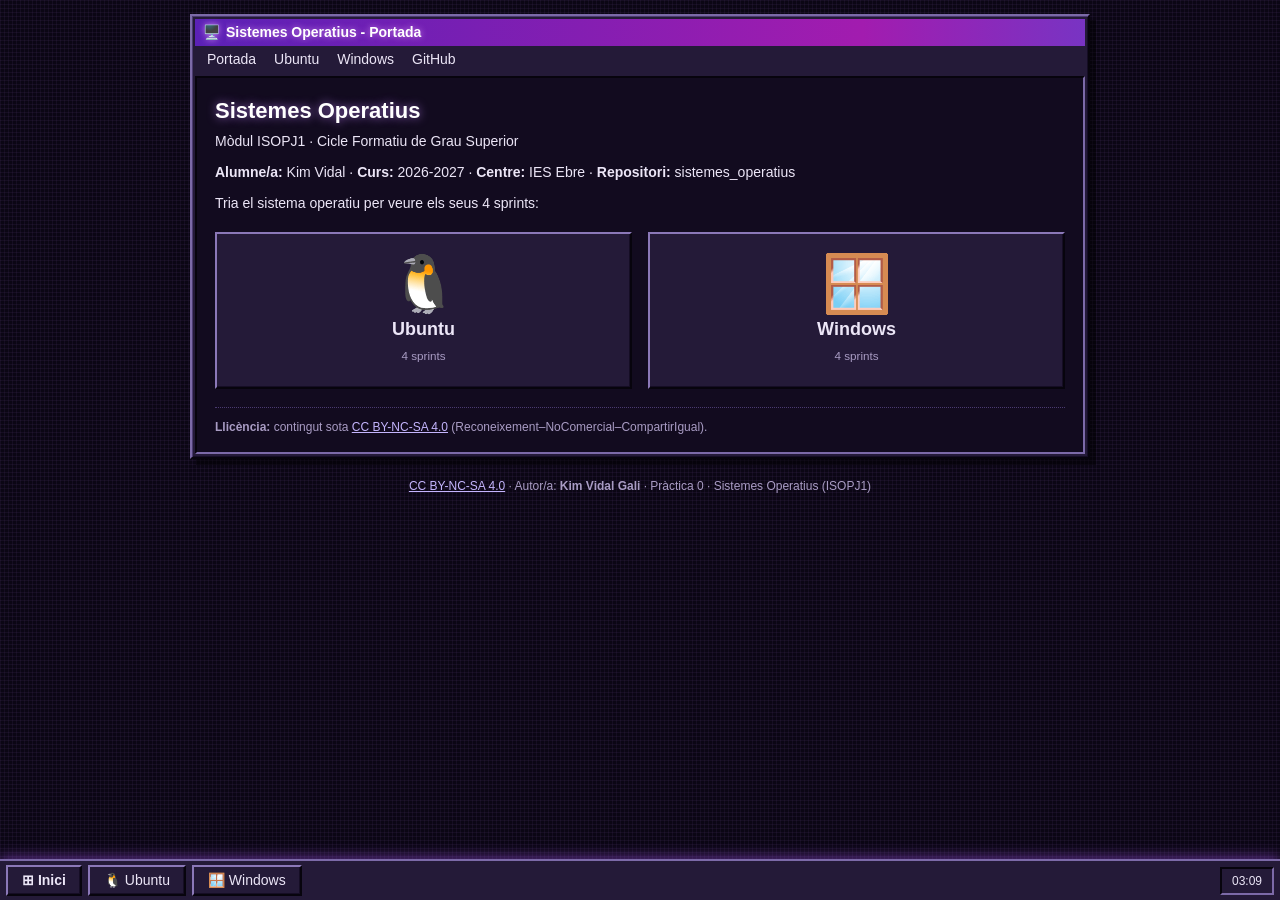
<file: index.html>
<!DOCTYPE html>
<html lang="ca"><head><meta charset="UTF-8"><meta name="viewport" content="width=device-width, initial-scale=1.0">
<title>Sistemes Operatius - Portada</title><link rel="stylesheet" href="css/retro.css"></head>
<body><div class="pantalla">
<section class="finestra"><div class="barra"><span class="icona">🖥️</span><span class="nom">Sistemes Operatius - Portada</span></div><div class="menu"><a href="index.html">Portada</a><a href="ubuntu/index.html">Ubuntu</a><a href="windows/index.html">Windows</a><a href="https://github.com/" target="_blank" rel="noopener">GitHub</a></div><div class="cos"><h1>Sistemes Operatius</h1><p>Mòdul ISOPJ1 · Cicle Formatiu de Grau Superior</p>
<p><strong>Alumne/a:</strong> Kim Vidal · <strong>Curs:</strong> 2026-2027 · <strong>Centre:</strong> IES Ebre · <strong>Repositori:</strong> sistemes_operatius</p>
<p>Tria el sistema operatiu per veure els seus 4 sprints:</p>
<nav class="tria"><a href="ubuntu/index.html"><span class="gegant">🐧</span><strong>Ubuntu</strong><small>4 sprints</small></a><a href="windows/index.html"><span class="gegant">🪟</span><strong>Windows</strong><small>4 sprints</small></a></nav>
<div class="llicencia"><strong>Llicència:</strong> contingut sota <a href="https://creativecommons.org/licenses/by-nc-sa/4.0/deed.ca" target="_blank" rel="license noopener">CC BY-NC-SA 4.0</a> (Reconeixement–NoComercial–CompartirIgual).</div></div></section>
<footer><a href="https://creativecommons.org/licenses/by-nc-sa/4.0/deed.ca" target="_blank" rel="license noopener">CC BY-NC-SA 4.0</a> · Autor/a: <strong>Kim Vidal Gali</strong> · Pràctica 0 · Sistemes Operatius (ISOPJ1)</footer>
</div>
<div class="tasques"><a class="boto inici" href="index.html">⊞ Inici</a><a class="boto" href="ubuntu/index.html">🐧 Ubuntu</a><a class="boto" href="windows/index.html">🪟 Windows</a><span class="rellotge" id="rellotge">00:00</span></div>
<script src="css/retro.js"></script></body></html>
</file>
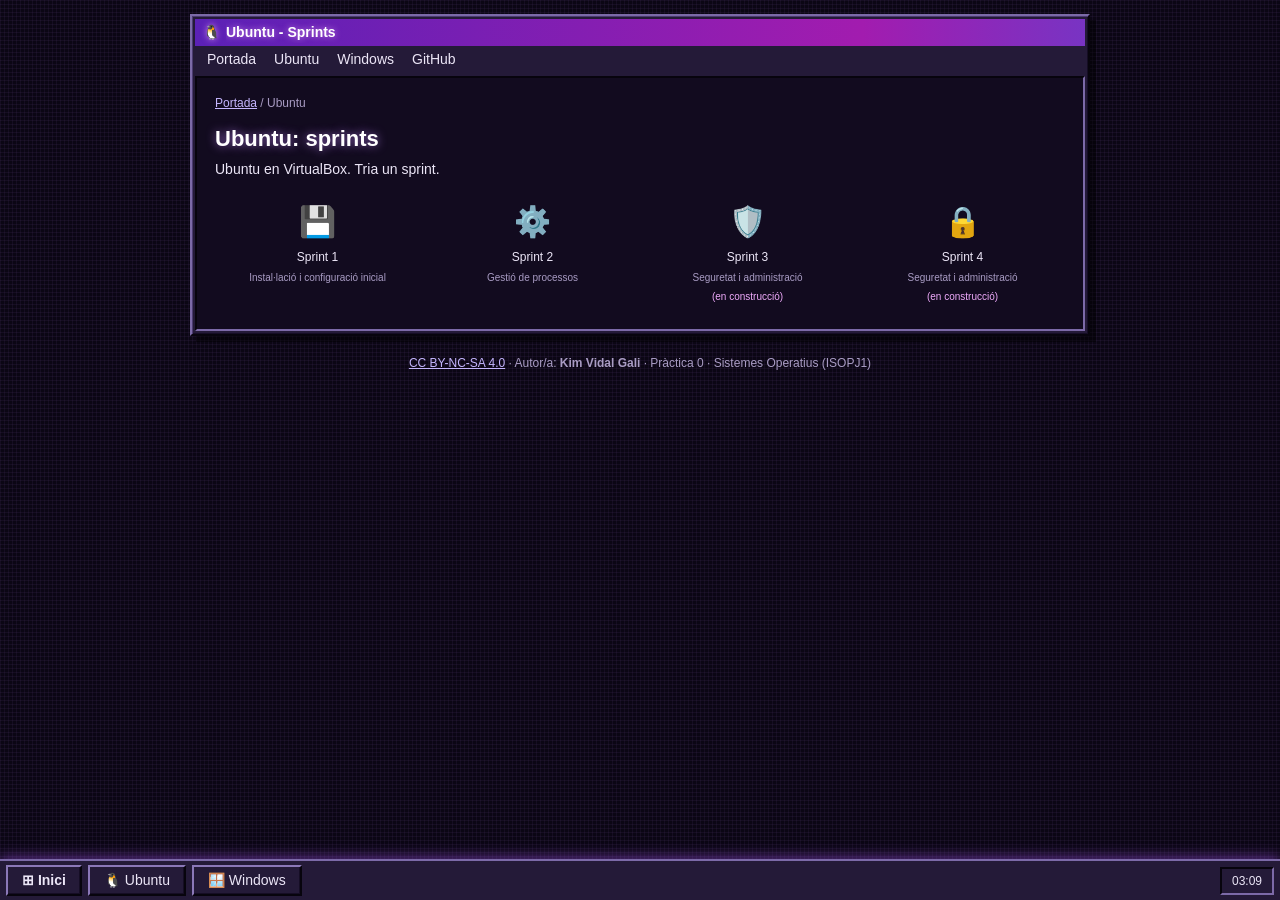
<file: ubuntu/index.html>
<!DOCTYPE html>
<html lang="ca"><head><meta charset="UTF-8"><meta name="viewport" content="width=device-width, initial-scale=1.0">
<title>Ubuntu - Sprints</title><link rel="stylesheet" href="../css/retro.css"></head>
<body><div class="pantalla">
<section class="finestra"><div class="barra"><span class="icona">🐧</span><span class="nom">Ubuntu - Sprints</span></div><div class="menu"><a href="../index.html">Portada</a><a href="../ubuntu/index.html">Ubuntu</a><a href="../windows/index.html">Windows</a><a href="https://github.com/" target="_blank" rel="noopener">GitHub</a></div><div class="cos"><p class="molla"><a href="../index.html">Portada</a> / Ubuntu</p><h1>Ubuntu: sprints</h1><p>Ubuntu en VirtualBox. Tria un sprint.</p><nav class="icones grans"><a href="sprint1/index.html"><span class="gran">💾</span>Sprint 1<small>Instal·lació i configuració inicial</small></a><a href="sprint2/index.html"><span class="gran">⚙️</span>Sprint 2<small>Gestió de processos</small></a><a href="sprint3/index.html"><span class="gran">🛡️</span>Sprint 3<small>Seguretat i administració</small><small class="prox">(en construcció)</small></a><a href="sprint4/index.html"><span class="gran">🔒</span>Sprint 4<small>Seguretat i administració</small><small class="prox">(en construcció)</small></a></nav></div></section>
<footer><a href="https://creativecommons.org/licenses/by-nc-sa/4.0/deed.ca" target="_blank" rel="license noopener">CC BY-NC-SA 4.0</a> · Autor/a: <strong>Kim Vidal Gali</strong> · Pràctica 0 · Sistemes Operatius (ISOPJ1)</footer>
</div>
<div class="tasques"><a class="boto inici" href="../index.html">⊞ Inici</a><a class="boto" href="../ubuntu/index.html">🐧 Ubuntu</a><a class="boto" href="../windows/index.html">🪟 Windows</a><span class="rellotge" id="rellotge">00:00</span></div>
<script src="../css/retro.js"></script></body></html>
</file>
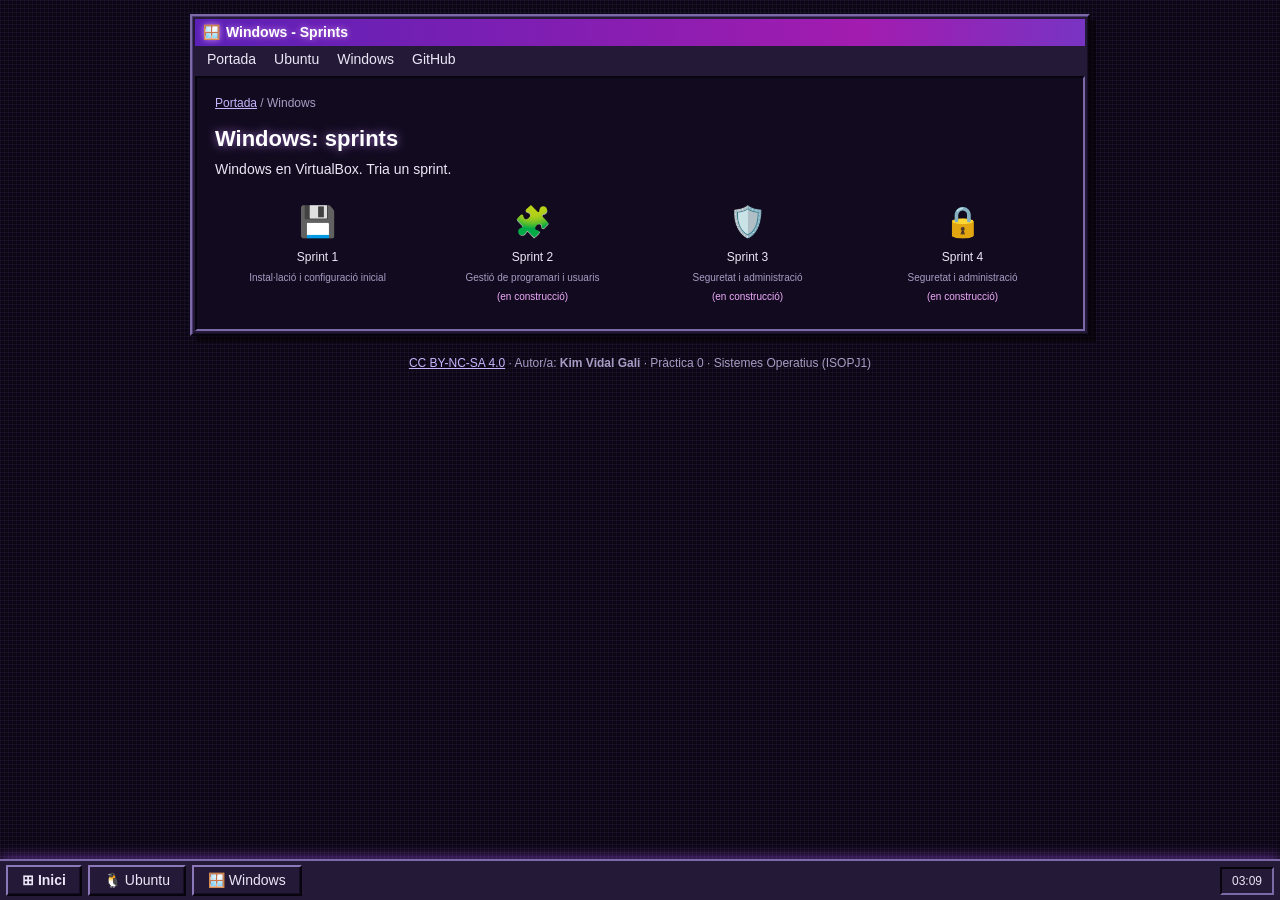
<file: windows/index.html>
<!DOCTYPE html>
<html lang="ca"><head><meta charset="UTF-8"><meta name="viewport" content="width=device-width, initial-scale=1.0">
<title>Windows - Sprints</title><link rel="stylesheet" href="../css/retro.css"></head>
<body><div class="pantalla">
<section class="finestra"><div class="barra"><span class="icona">🪟</span><span class="nom">Windows - Sprints</span></div><div class="menu"><a href="../index.html">Portada</a><a href="../ubuntu/index.html">Ubuntu</a><a href="../windows/index.html">Windows</a><a href="https://github.com/" target="_blank" rel="noopener">GitHub</a></div><div class="cos"><p class="molla"><a href="../index.html">Portada</a> / Windows</p><h1>Windows: sprints</h1><p>Windows en VirtualBox. Tria un sprint.</p><nav class="icones grans"><a href="sprint1/index.html"><span class="gran">💾</span>Sprint 1<small>Instal·lació i configuració inicial</small></a><a href="sprint2/index.html"><span class="gran">🧩</span>Sprint 2<small>Gestió de programari i usuaris</small><small class="prox">(en construcció)</small></a><a href="sprint3/index.html"><span class="gran">🛡️</span>Sprint 3<small>Seguretat i administració</small><small class="prox">(en construcció)</small></a><a href="sprint4/index.html"><span class="gran">🔒</span>Sprint 4<small>Seguretat i administració</small><small class="prox">(en construcció)</small></a></nav></div></section>
<footer><a href="https://creativecommons.org/licenses/by-nc-sa/4.0/deed.ca" target="_blank" rel="license noopener">CC BY-NC-SA 4.0</a> · Autor/a: <strong>Kim Vidal Gali</strong> · Pràctica 0 · Sistemes Operatius (ISOPJ1)</footer>
</div>
<div class="tasques"><a class="boto inici" href="../index.html">⊞ Inici</a><a class="boto" href="../ubuntu/index.html">🐧 Ubuntu</a><a class="boto" href="../windows/index.html">🪟 Windows</a><span class="rellotge" id="rellotge">00:00</span></div>
<script src="../css/retro.js"></script></body></html>
</file>
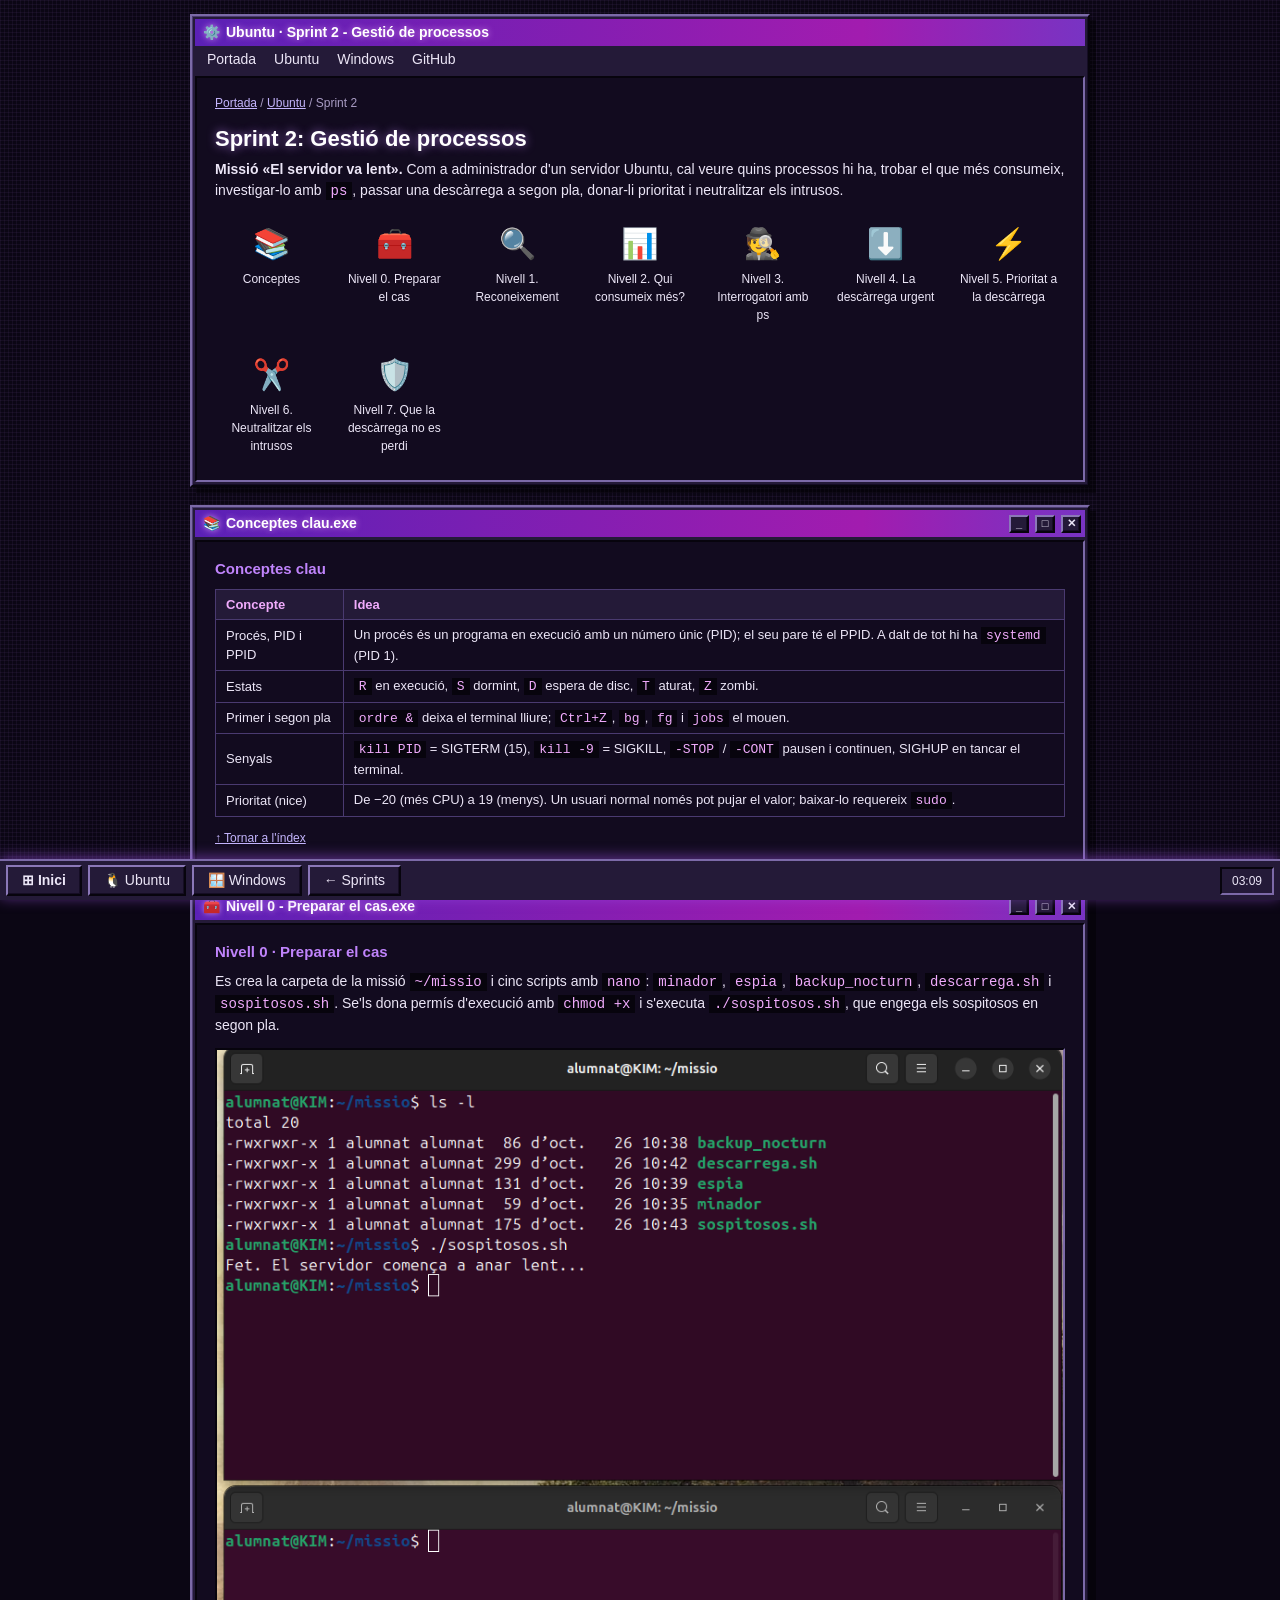
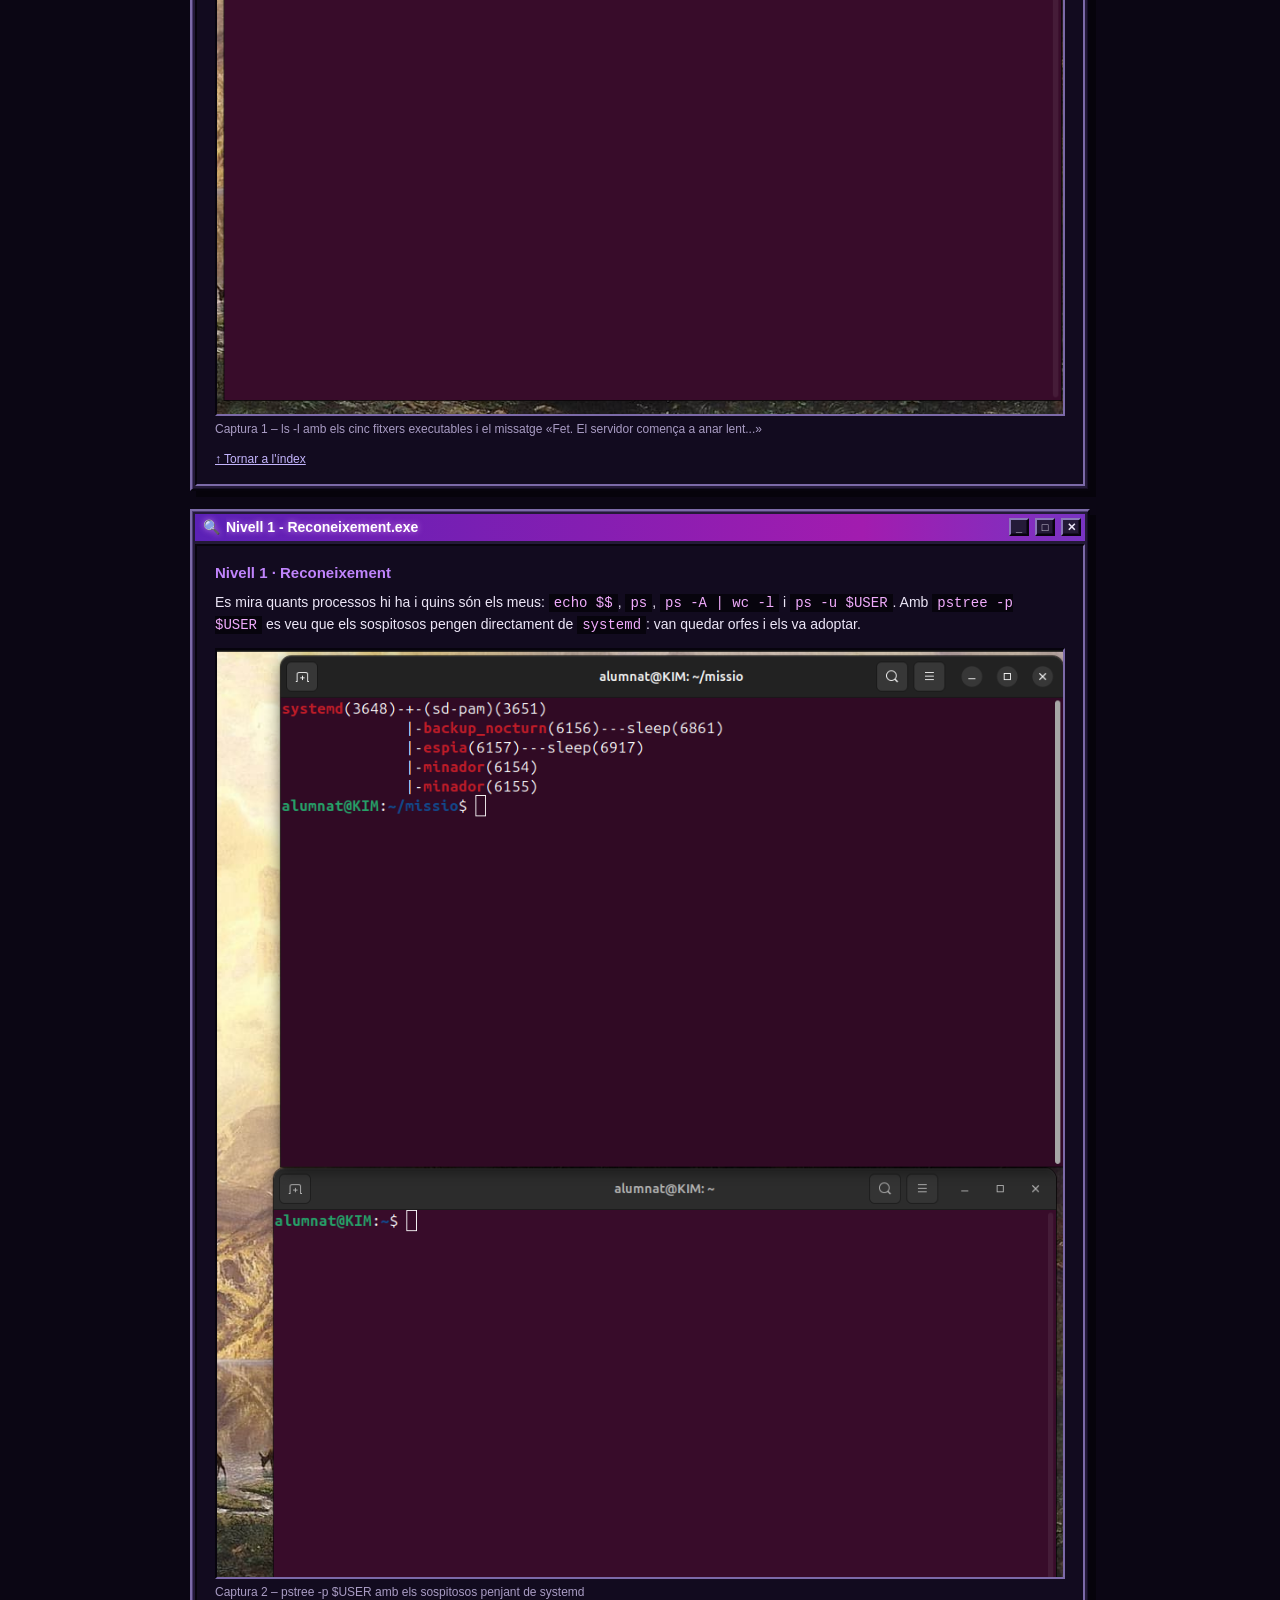
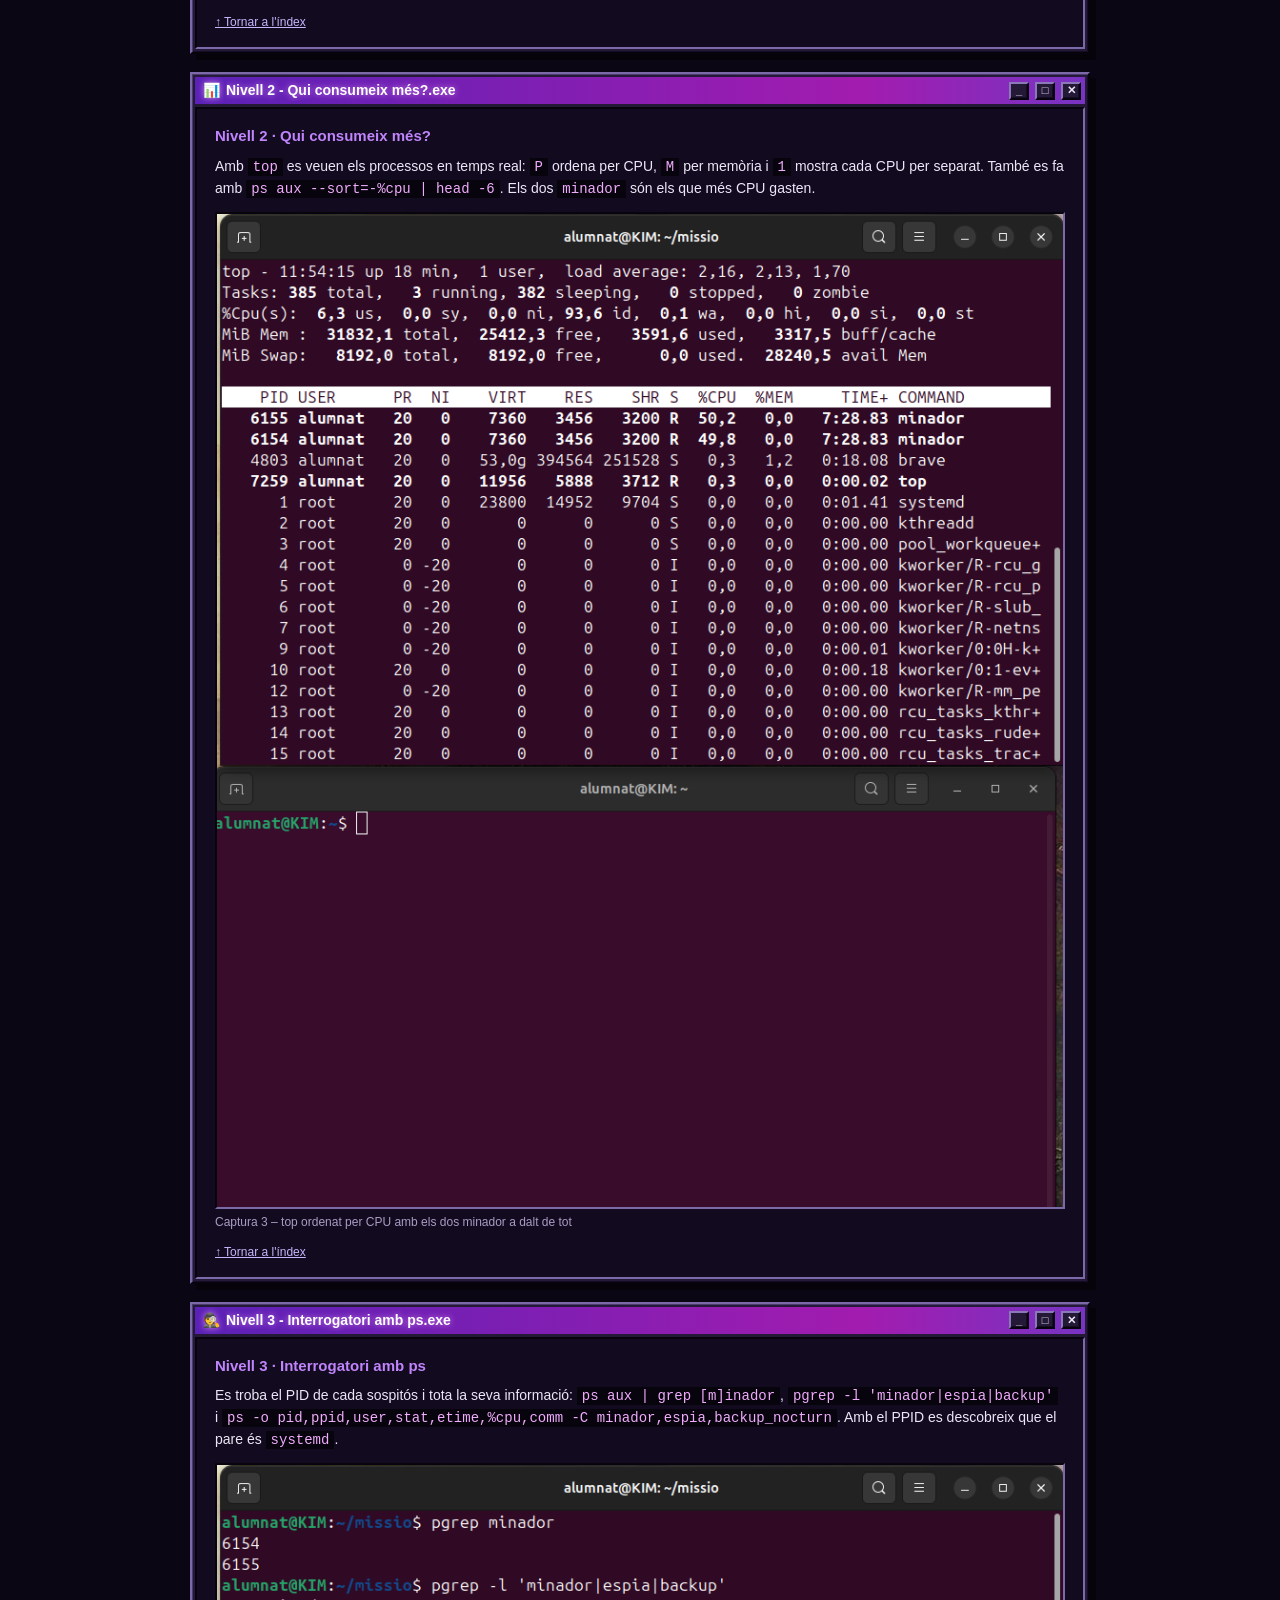
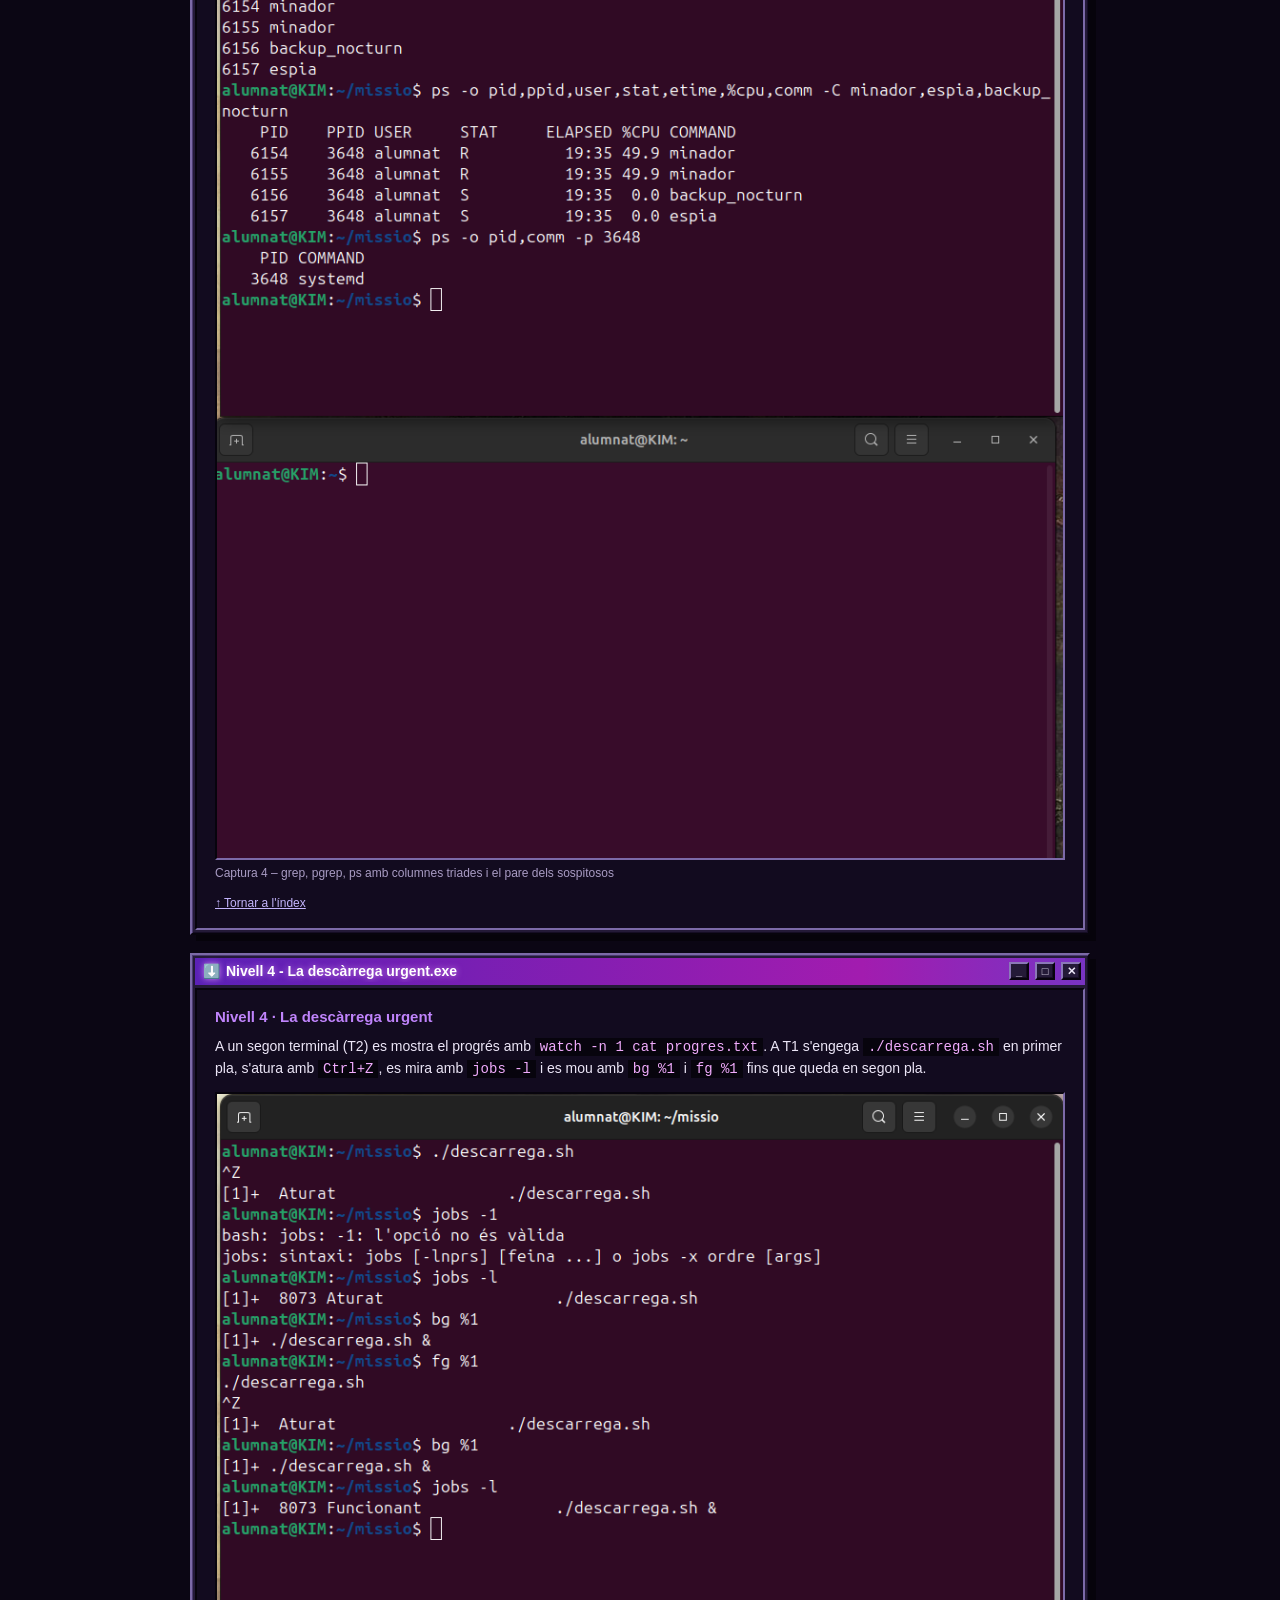
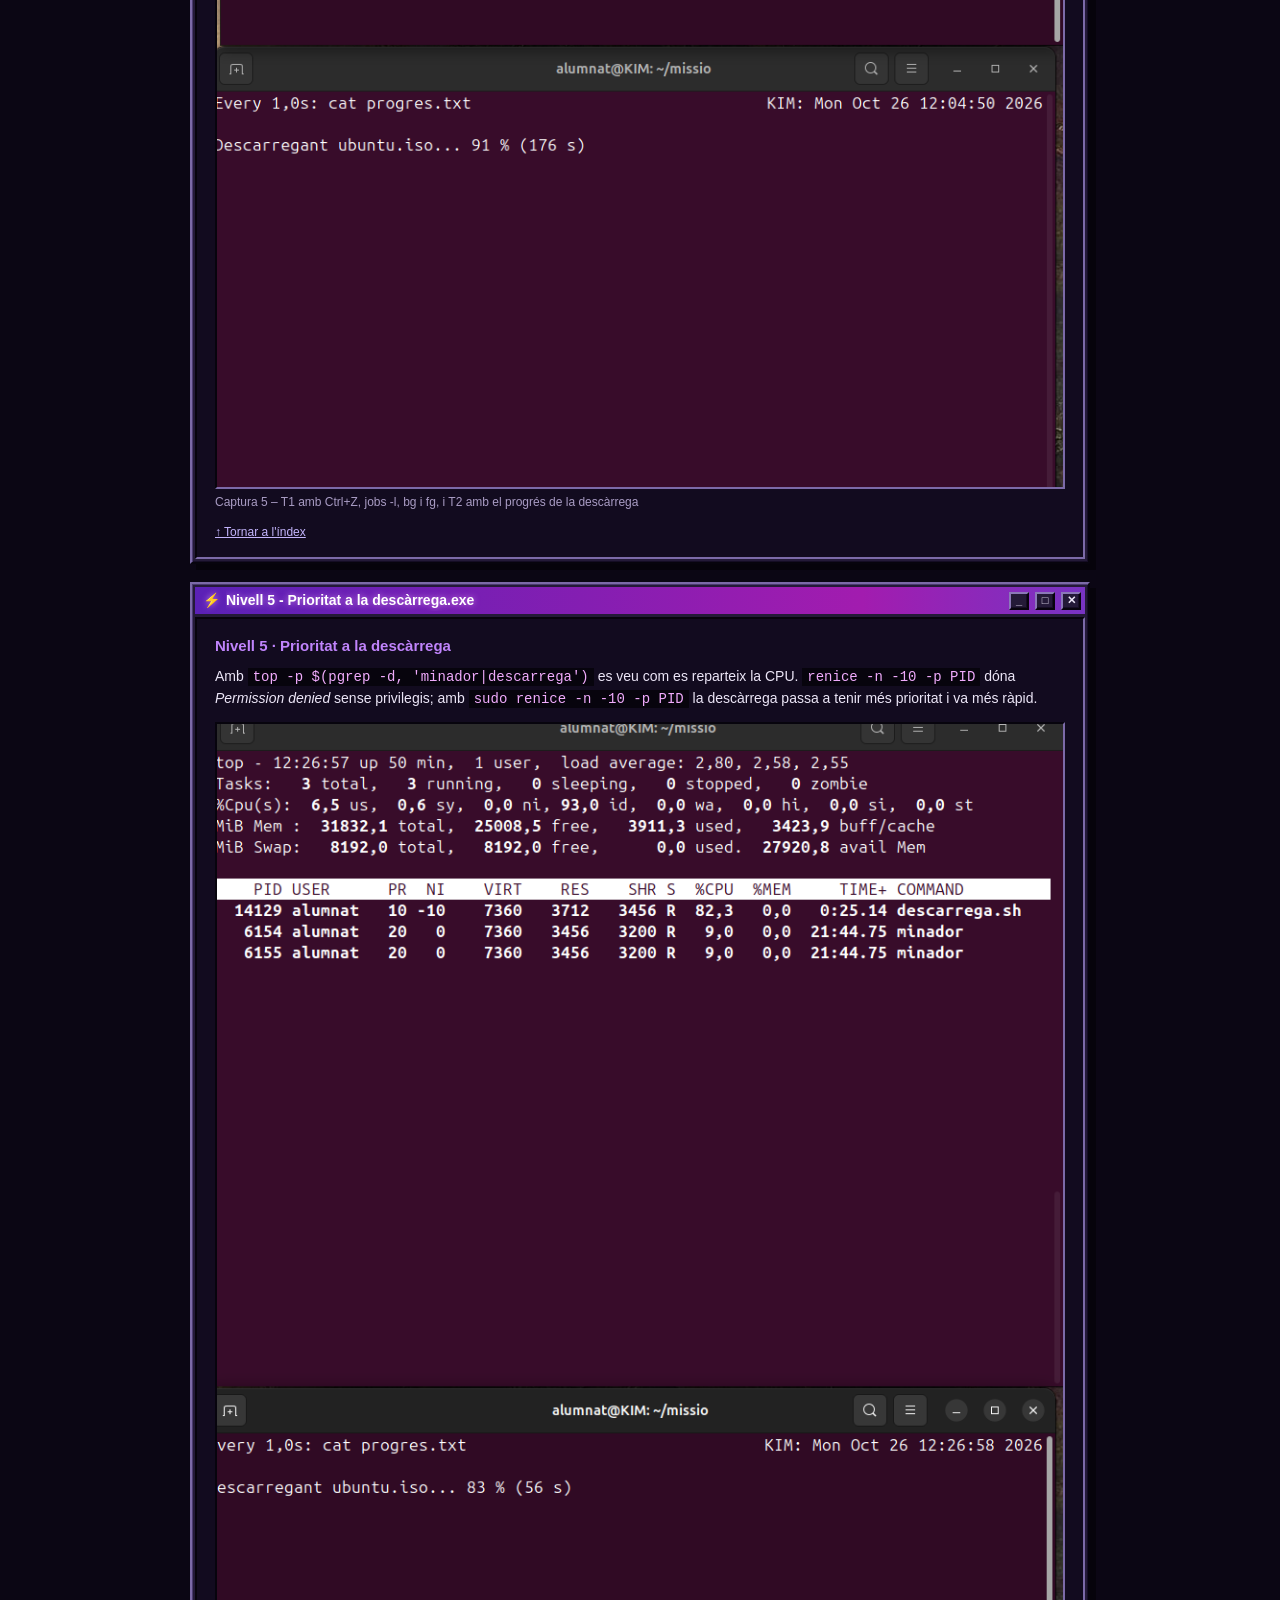
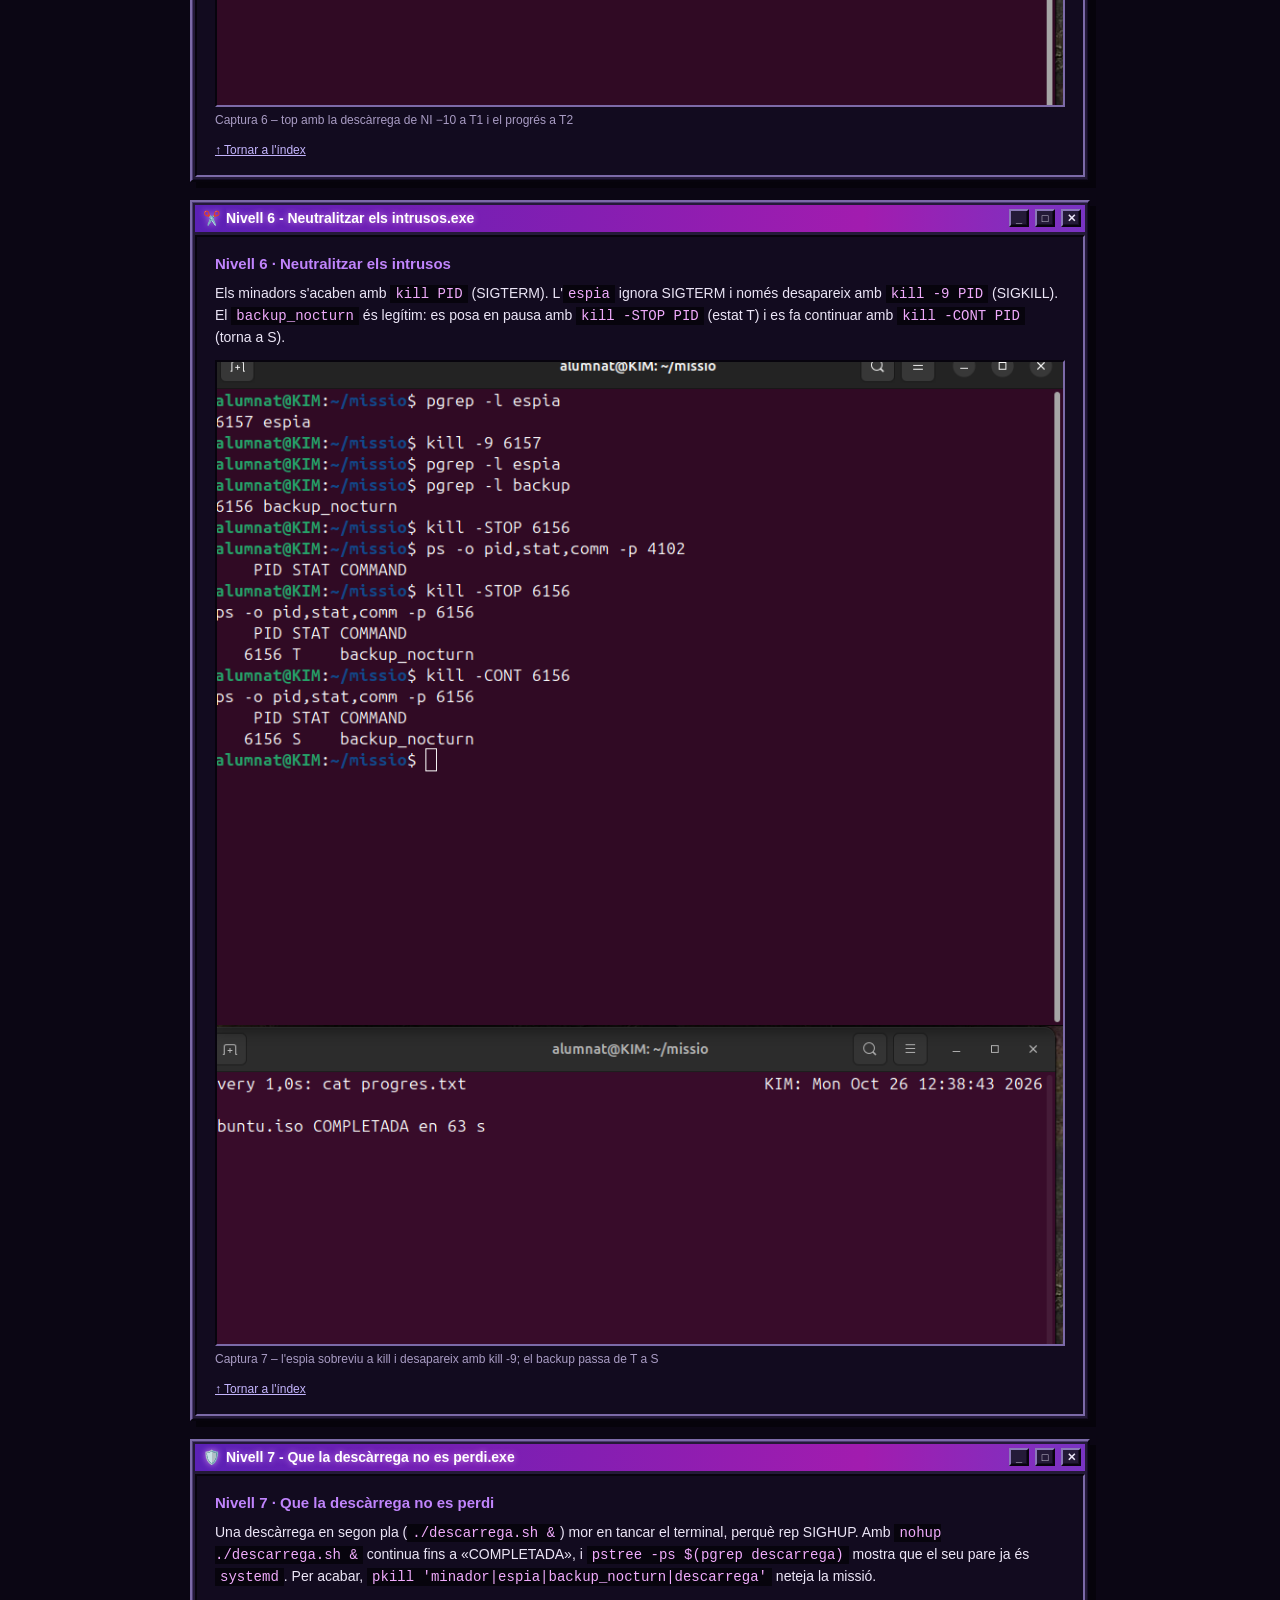
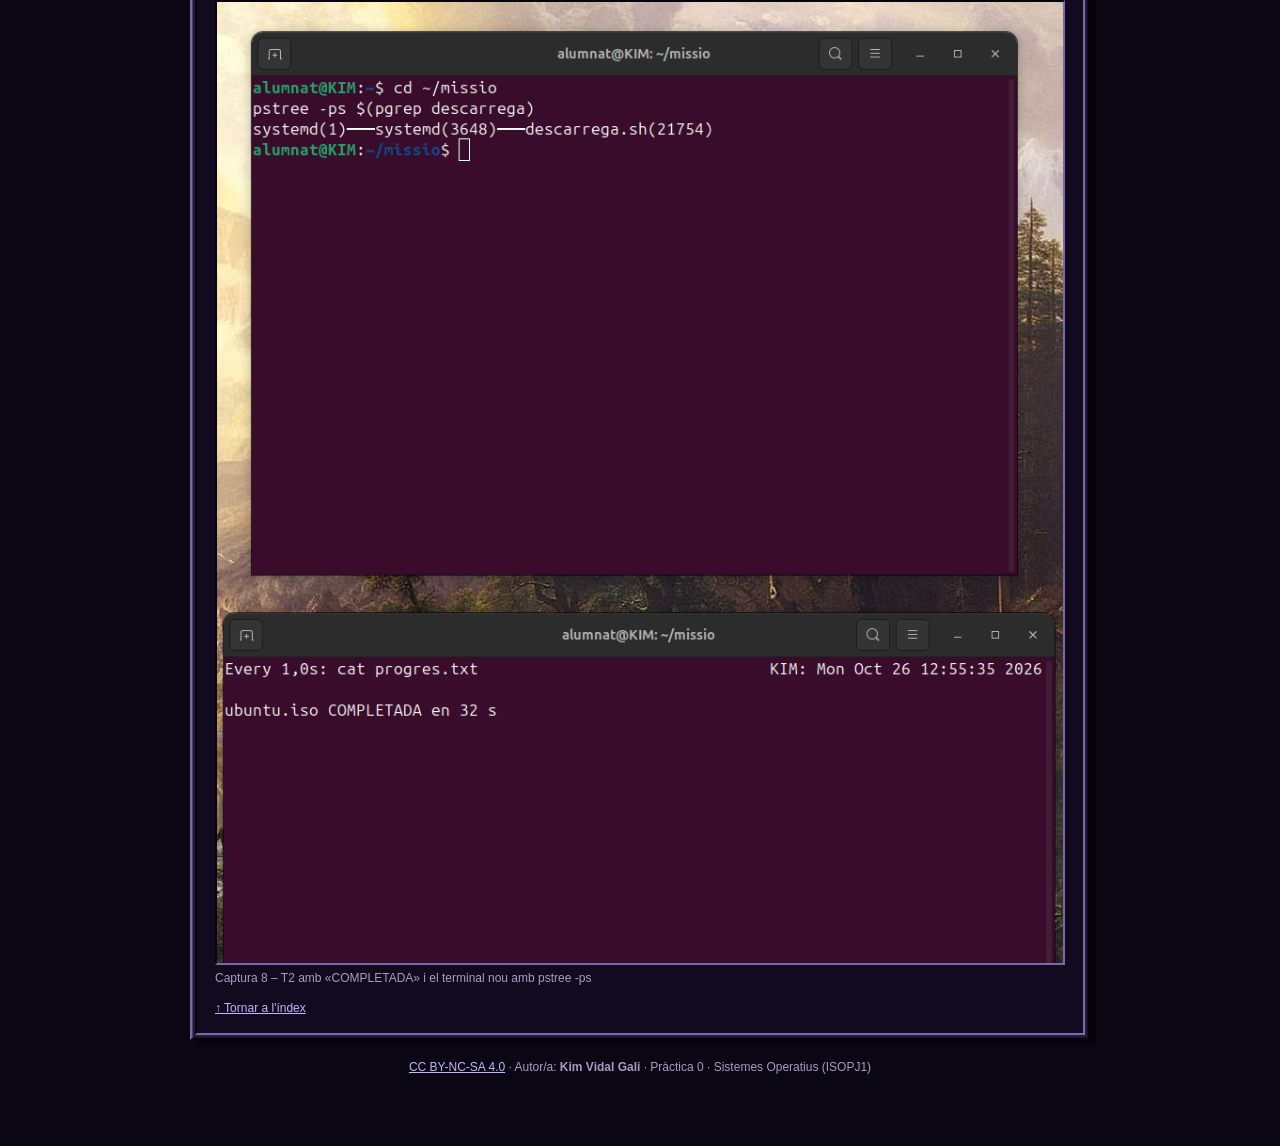
<file: ubuntu/sprint2/index.html>
<!DOCTYPE html>
<html lang="ca"><head><meta charset="UTF-8"><meta name="viewport" content="width=device-width, initial-scale=1.0">
<title>Ubuntu · Sprint 2</title><link rel="stylesheet" href="../../css/retro.css"></head>
<body><div class="pantalla">
<section class="finestra"><div class="barra"><span class="icona">⚙️</span><span class="nom">Ubuntu · Sprint 2 - Gestió de processos</span></div><div class="menu"><a href="../../index.html">Portada</a><a href="../../ubuntu/index.html">Ubuntu</a><a href="../../windows/index.html">Windows</a><a href="https://github.com/" target="_blank" rel="noopener">GitHub</a></div><div class="cos"><p class="molla"><a href="../../index.html">Portada</a> / <a href="../index.html">Ubuntu</a> / Sprint 2</p><h1>Sprint 2: Gestió de processos</h1><p><strong>Missió «El servidor va lent».</strong> Com a administrador d'un servidor Ubuntu, cal veure quins processos hi ha, trobar el que més consumeix, investigar-lo amb <code>ps</code>, passar una descàrrega a segon pla, donar-li prioritat i neutralitzar els intrusos.</p><nav class="icones" id="index-apartats"><a href="#concepte"><span class="gran">📚</span>Conceptes</a><a href="#nivell0"><span class="gran">🧰</span>Nivell 0. Preparar el cas</a><a href="#nivell1"><span class="gran">🔍</span>Nivell 1. Reconeixement</a><a href="#nivell2"><span class="gran">📊</span>Nivell 2. Qui consumeix més?</a><a href="#nivell3"><span class="gran">🕵️</span>Nivell 3. Interrogatori amb ps</a><a href="#nivell4"><span class="gran">⬇️</span>Nivell 4. La descàrrega urgent</a><a href="#nivell5"><span class="gran">⚡</span>Nivell 5. Prioritat a la descàrrega</a><a href="#nivell6"><span class="gran">✂️</span>Nivell 6. Neutralitzar els intrusos</a><a href="#nivell7"><span class="gran">🛡️</span>Nivell 7. Que la descàrrega no es perdi</a></nav></div></section><article class="finestra" id="concepte"><div class="barra"><span class="icona">📚</span><span class="nom">Conceptes clau.exe</span><button class="btn" onclick="alterna(this)" aria-label="Minimitzar">_</button><button class="btn" aria-label="Maximitzar">□</button><button class="btn" onclick="alterna(this)" aria-label="Tancar">✕</button></div><div class="cos"><h2>Conceptes clau</h2><table class="taula"><thead><tr><th>Concepte</th><th>Idea</th></tr></thead><tbody><tr><td>Procés, PID i PPID</td><td>Un procés és un programa en execució amb un número únic (PID); el seu pare té el PPID. A dalt de tot hi ha <code>systemd</code> (PID 1).</td></tr><tr><td>Estats</td><td><code>R</code> en execució, <code>S</code> dormint, <code>D</code> espera de disc, <code>T</code> aturat, <code>Z</code> zombi.</td></tr><tr><td>Primer i segon pla</td><td><code>ordre &amp;</code> deixa el terminal lliure; <code>Ctrl+Z</code>, <code>bg</code>, <code>fg</code> i <code>jobs</code> el mouen.</td></tr><tr><td>Senyals</td><td><code>kill PID</code> = SIGTERM (15), <code>kill -9</code> = SIGKILL, <code>-STOP</code> / <code>-CONT</code> pausen i continuen, SIGHUP en tancar el terminal.</td></tr><tr><td>Prioritat (nice)</td><td>De −20 (més CPU) a 19 (menys). Un usuari normal només pot pujar el valor; baixar-lo requereix <code>sudo</code>.</td></tr></tbody></table><p class="tornar"><a href="#index-apartats">↑ Tornar a l'índex</a></p></div></article><article class="finestra" id="nivell0"><div class="barra"><span class="icona">🧰</span><span class="nom">Nivell 0 - Preparar el cas.exe</span><button class="btn" onclick="alterna(this)" aria-label="Minimitzar">_</button><button class="btn" aria-label="Maximitzar">□</button><button class="btn" onclick="alterna(this)" aria-label="Tancar">✕</button></div><div class="cos"><h2>Nivell 0 · Preparar el cas</h2><p>Es crea la carpeta de la missió <code>~/missio</code> i cinc scripts amb <code>nano</code>: <code>minador</code>, <code>espia</code>, <code>backup_nocturn</code>, <code>descarrega.sh</code> i <code>sospitosos.sh</code>. Se'ls dona permís d'execució amb <code>chmod +x</code> i s'executa <code>./sospitosos.sh</code>, que engega els sospitosos en segon pla.</p><div class="captures galeria" data-base="captura1" data-unic data-fitxer="ubuntu/sprint2/captura1.png" data-peus="!Captura 1 – ls -l amb els cinc fitxers executables i el missatge «Fet. El servidor comença a anar lent...»"></div><p class="tornar"><a href="#index-apartats">↑ Tornar a l'índex</a></p></div></article><article class="finestra" id="nivell1"><div class="barra"><span class="icona">🔍</span><span class="nom">Nivell 1 - Reconeixement.exe</span><button class="btn" onclick="alterna(this)" aria-label="Minimitzar">_</button><button class="btn" aria-label="Maximitzar">□</button><button class="btn" onclick="alterna(this)" aria-label="Tancar">✕</button></div><div class="cos"><h2>Nivell 1 · Reconeixement</h2><p>Es mira quants processos hi ha i quins són els meus: <code>echo $$</code>, <code>ps</code>, <code>ps -A | wc -l</code> i <code>ps -u $USER</code>. Amb <code>pstree -p $USER</code> es veu que els sospitosos pengen directament de <code>systemd</code>: van quedar orfes i els va adoptar.</p><div class="captures galeria" data-base="captura2" data-unic data-fitxer="ubuntu/sprint2/captura2.png" data-peus="!Captura 2 – pstree -p $USER amb els sospitosos penjant de systemd"></div><p class="tornar"><a href="#index-apartats">↑ Tornar a l'índex</a></p></div></article><article class="finestra" id="nivell2"><div class="barra"><span class="icona">📊</span><span class="nom">Nivell 2 - Qui consumeix més?.exe</span><button class="btn" onclick="alterna(this)" aria-label="Minimitzar">_</button><button class="btn" aria-label="Maximitzar">□</button><button class="btn" onclick="alterna(this)" aria-label="Tancar">✕</button></div><div class="cos"><h2>Nivell 2 · Qui consumeix més?</h2><p>Amb <code>top</code> es veuen els processos en temps real: <code>P</code> ordena per CPU, <code>M</code> per memòria i <code>1</code> mostra cada CPU per separat. També es fa amb <code>ps aux --sort=-%cpu | head -6</code>. Els dos <code>minador</code> són els que més CPU gasten.</p><div class="captures galeria" data-base="captura3" data-unic data-fitxer="ubuntu/sprint2/captura3.png" data-peus="!Captura 3 – top ordenat per CPU amb els dos minador a dalt de tot"></div><p class="tornar"><a href="#index-apartats">↑ Tornar a l'índex</a></p></div></article><article class="finestra" id="nivell3"><div class="barra"><span class="icona">🕵️</span><span class="nom">Nivell 3 - Interrogatori amb ps.exe</span><button class="btn" onclick="alterna(this)" aria-label="Minimitzar">_</button><button class="btn" aria-label="Maximitzar">□</button><button class="btn" onclick="alterna(this)" aria-label="Tancar">✕</button></div><div class="cos"><h2>Nivell 3 · Interrogatori amb ps</h2><p>Es troba el PID de cada sospitós i tota la seva informació: <code>ps aux | grep [m]inador</code>, <code>pgrep -l 'minador|espia|backup'</code> i <code>ps -o pid,ppid,user,stat,etime,%cpu,comm -C minador,espia,backup_nocturn</code>. Amb el PPID es descobreix que el pare és <code>systemd</code>.</p><div class="captures galeria" data-base="captura4" data-unic data-fitxer="ubuntu/sprint2/captura4.png" data-peus="!Captura 4 – grep, pgrep, ps amb columnes triades i el pare dels sospitosos"></div><p class="tornar"><a href="#index-apartats">↑ Tornar a l'índex</a></p></div></article><article class="finestra" id="nivell4"><div class="barra"><span class="icona">⬇️</span><span class="nom">Nivell 4 - La descàrrega urgent.exe</span><button class="btn" onclick="alterna(this)" aria-label="Minimitzar">_</button><button class="btn" aria-label="Maximitzar">□</button><button class="btn" onclick="alterna(this)" aria-label="Tancar">✕</button></div><div class="cos"><h2>Nivell 4 · La descàrrega urgent</h2><p>A un segon terminal (T2) es mostra el progrés amb <code>watch -n 1 cat progres.txt</code>. A T1 s'engega <code>./descarrega.sh</code> en primer pla, s'atura amb <code>Ctrl+Z</code>, es mira amb <code>jobs -l</code> i es mou amb <code>bg %1</code> i <code>fg %1</code> fins que queda en segon pla.</p><div class="captures galeria" data-base="captura5" data-unic data-fitxer="ubuntu/sprint2/captura5.png" data-peus="!Captura 5 – T1 amb Ctrl+Z, jobs -l, bg i fg, i T2 amb el progrés de la descàrrega"></div><p class="tornar"><a href="#index-apartats">↑ Tornar a l'índex</a></p></div></article><article class="finestra" id="nivell5"><div class="barra"><span class="icona">⚡</span><span class="nom">Nivell 5 - Prioritat a la descàrrega.exe</span><button class="btn" onclick="alterna(this)" aria-label="Minimitzar">_</button><button class="btn" aria-label="Maximitzar">□</button><button class="btn" onclick="alterna(this)" aria-label="Tancar">✕</button></div><div class="cos"><h2>Nivell 5 · Prioritat a la descàrrega</h2><p>Amb <code>top -p $(pgrep -d, 'minador|descarrega')</code> es veu com es reparteix la CPU. <code>renice -n -10 -p PID</code> dóna <em>Permission denied</em> sense privilegis; amb <code>sudo renice -n -10 -p PID</code> la descàrrega passa a tenir més prioritat i va més ràpid.</p><div class="captures galeria" data-base="captura6" data-unic data-fitxer="ubuntu/sprint2/captura6.png" data-peus="!Captura 6 – top amb la descàrrega de NI −10 a T1 i el progrés a T2"></div><p class="tornar"><a href="#index-apartats">↑ Tornar a l'índex</a></p></div></article><article class="finestra" id="nivell6"><div class="barra"><span class="icona">✂️</span><span class="nom">Nivell 6 - Neutralitzar els intrusos.exe</span><button class="btn" onclick="alterna(this)" aria-label="Minimitzar">_</button><button class="btn" aria-label="Maximitzar">□</button><button class="btn" onclick="alterna(this)" aria-label="Tancar">✕</button></div><div class="cos"><h2>Nivell 6 · Neutralitzar els intrusos</h2><p>Els minadors s'acaben amb <code>kill PID</code> (SIGTERM). L'<code>espia</code> ignora SIGTERM i només desapareix amb <code>kill -9 PID</code> (SIGKILL). El <code>backup_nocturn</code> és legítim: es posa en pausa amb <code>kill -STOP PID</code> (estat T) i es fa continuar amb <code>kill -CONT PID</code> (torna a S).</p><div class="captures galeria" data-base="captura7" data-unic data-fitxer="ubuntu/sprint2/captura7.png" data-peus="!Captura 7 – l'espia sobreviu a kill i desapareix amb kill -9; el backup passa de T a S"></div><p class="tornar"><a href="#index-apartats">↑ Tornar a l'índex</a></p></div></article><article class="finestra" id="nivell7"><div class="barra"><span class="icona">🛡️</span><span class="nom">Nivell 7 - Que la descàrrega no es perdi.exe</span><button class="btn" onclick="alterna(this)" aria-label="Minimitzar">_</button><button class="btn" aria-label="Maximitzar">□</button><button class="btn" onclick="alterna(this)" aria-label="Tancar">✕</button></div><div class="cos"><h2>Nivell 7 · Que la descàrrega no es perdi</h2><p>Una descàrrega en segon pla (<code>./descarrega.sh &amp;</code>) mor en tancar el terminal, perquè rep SIGHUP. Amb <code>nohup ./descarrega.sh &amp;</code> continua fins a «COMPLETADA», i <code>pstree -ps $(pgrep descarrega)</code> mostra que el seu pare ja és <code>systemd</code>. Per acabar, <code>pkill 'minador|espia|backup_nocturn|descarrega'</code> neteja la missió.</p><div class="captures galeria" data-base="captura8" data-unic data-fitxer="ubuntu/sprint2/captura8.png" data-peus="!Captura 8 – T2 amb «COMPLETADA» i el terminal nou amb pstree -ps"></div><p class="tornar"><a href="#index-apartats">↑ Tornar a l'índex</a></p></div></article>
<footer><a href="https://creativecommons.org/licenses/by-nc-sa/4.0/deed.ca" target="_blank" rel="license noopener">CC BY-NC-SA 4.0</a> · Autor/a: <strong>Kim Vidal Gali</strong> · Pràctica 0 · Sistemes Operatius (ISOPJ1)</footer>
</div>
<div class="tasques"><a class="boto inici" href="../../index.html">⊞ Inici</a><a class="boto" href="../../ubuntu/index.html">🐧 Ubuntu</a><a class="boto" href="../../windows/index.html">🪟 Windows</a><a class="boto" href="../index.html">← Sprints</a><span class="rellotge" id="rellotge">00:00</span></div>
<script src="../../css/retro.js"></script></body></html>
</file>
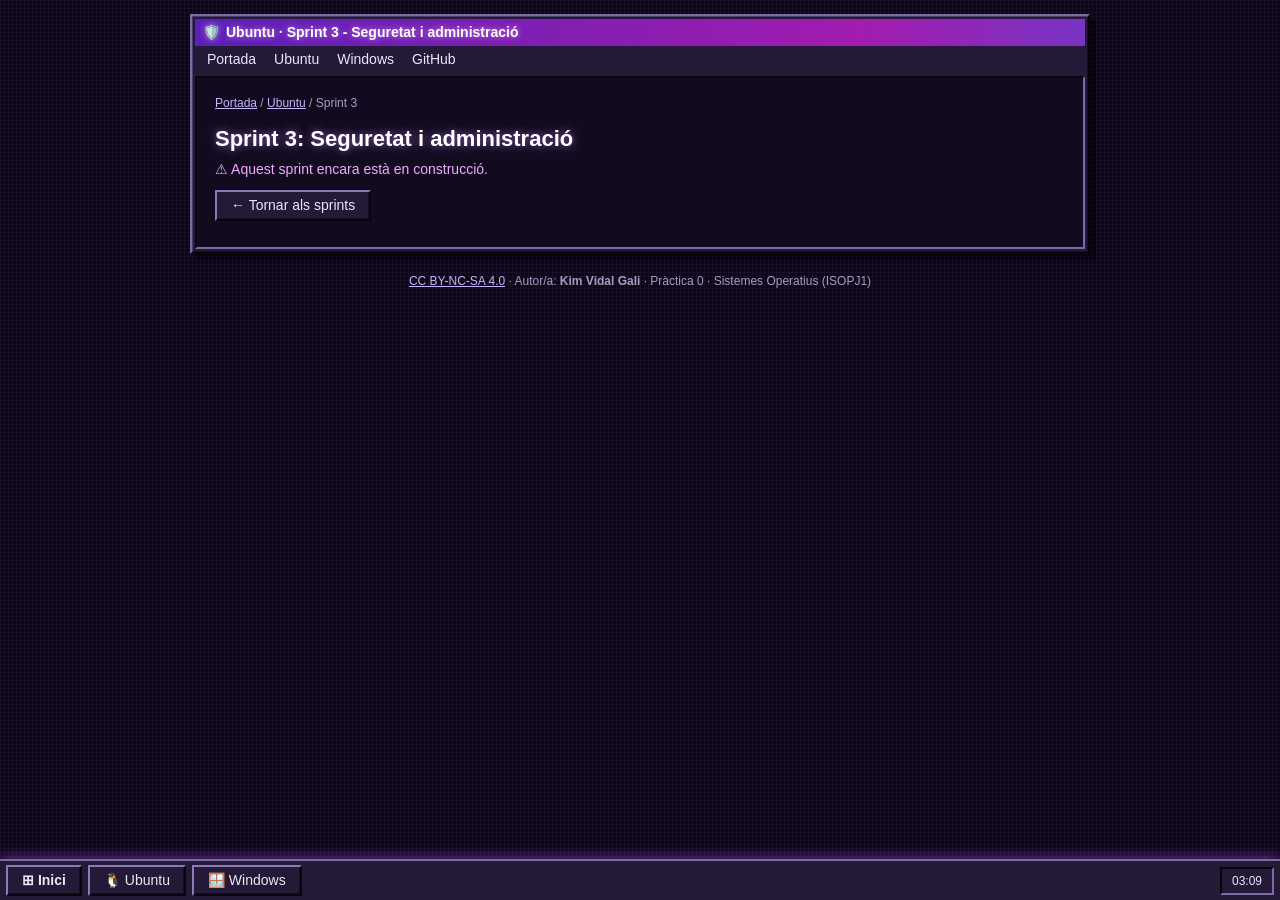
<file: ubuntu/sprint3/index.html>
<!DOCTYPE html>
<html lang="ca"><head><meta charset="UTF-8"><meta name="viewport" content="width=device-width, initial-scale=1.0">
<title>Ubuntu · Sprint 3</title><link rel="stylesheet" href="../../css/retro.css"></head>
<body><div class="pantalla">
<section class="finestra"><div class="barra"><span class="icona">🛡️</span><span class="nom">Ubuntu · Sprint 3 - Seguretat i administració</span></div><div class="menu"><a href="../../index.html">Portada</a><a href="../../ubuntu/index.html">Ubuntu</a><a href="../../windows/index.html">Windows</a><a href="https://github.com/" target="_blank" rel="noopener">GitHub</a></div><div class="cos"><p class="molla"><a href="../../index.html">Portada</a> / <a href="../index.html">Ubuntu</a> / Sprint 3</p><h1>Sprint 3: Seguretat i administració</h1><p class="aviso">⚠ Aquest sprint encara està en construcció.</p><p><a class="boto" href="../index.html">← Tornar als sprints</a></p></div></section>
<footer><a href="https://creativecommons.org/licenses/by-nc-sa/4.0/deed.ca" target="_blank" rel="license noopener">CC BY-NC-SA 4.0</a> · Autor/a: <strong>Kim Vidal Gali</strong> · Pràctica 0 · Sistemes Operatius (ISOPJ1)</footer>
</div>
<div class="tasques"><a class="boto inici" href="../../index.html">⊞ Inici</a><a class="boto" href="../../ubuntu/index.html">🐧 Ubuntu</a><a class="boto" href="../../windows/index.html">🪟 Windows</a><span class="rellotge" id="rellotge">00:00</span></div>
<script src="../../css/retro.js"></script></body></html>
</file>
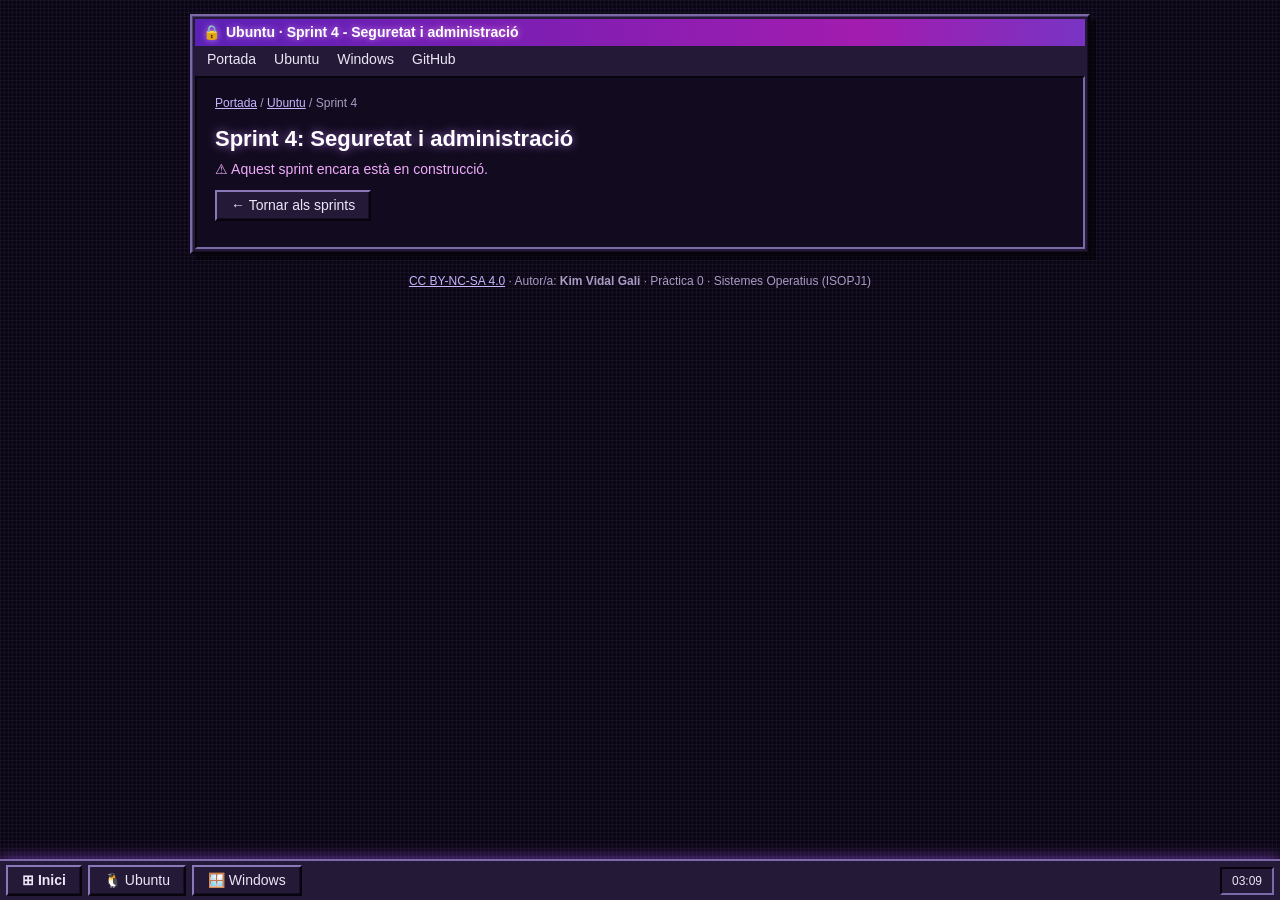
<file: ubuntu/sprint4/index.html>
<!DOCTYPE html>
<html lang="ca"><head><meta charset="UTF-8"><meta name="viewport" content="width=device-width, initial-scale=1.0">
<title>Ubuntu · Sprint 4</title><link rel="stylesheet" href="../../css/retro.css"></head>
<body><div class="pantalla">
<section class="finestra"><div class="barra"><span class="icona">🔒</span><span class="nom">Ubuntu · Sprint 4 - Seguretat i administració</span></div><div class="menu"><a href="../../index.html">Portada</a><a href="../../ubuntu/index.html">Ubuntu</a><a href="../../windows/index.html">Windows</a><a href="https://github.com/" target="_blank" rel="noopener">GitHub</a></div><div class="cos"><p class="molla"><a href="../../index.html">Portada</a> / <a href="../index.html">Ubuntu</a> / Sprint 4</p><h1>Sprint 4: Seguretat i administració</h1><p class="aviso">⚠ Aquest sprint encara està en construcció.</p><p><a class="boto" href="../index.html">← Tornar als sprints</a></p></div></section>
<footer><a href="https://creativecommons.org/licenses/by-nc-sa/4.0/deed.ca" target="_blank" rel="license noopener">CC BY-NC-SA 4.0</a> · Autor/a: <strong>Kim Vidal Gali</strong> · Pràctica 0 · Sistemes Operatius (ISOPJ1)</footer>
</div>
<div class="tasques"><a class="boto inici" href="../../index.html">⊞ Inici</a><a class="boto" href="../../ubuntu/index.html">🐧 Ubuntu</a><a class="boto" href="../../windows/index.html">🪟 Windows</a><span class="rellotge" id="rellotge">00:00</span></div>
<script src="../../css/retro.js"></script></body></html>
</file>
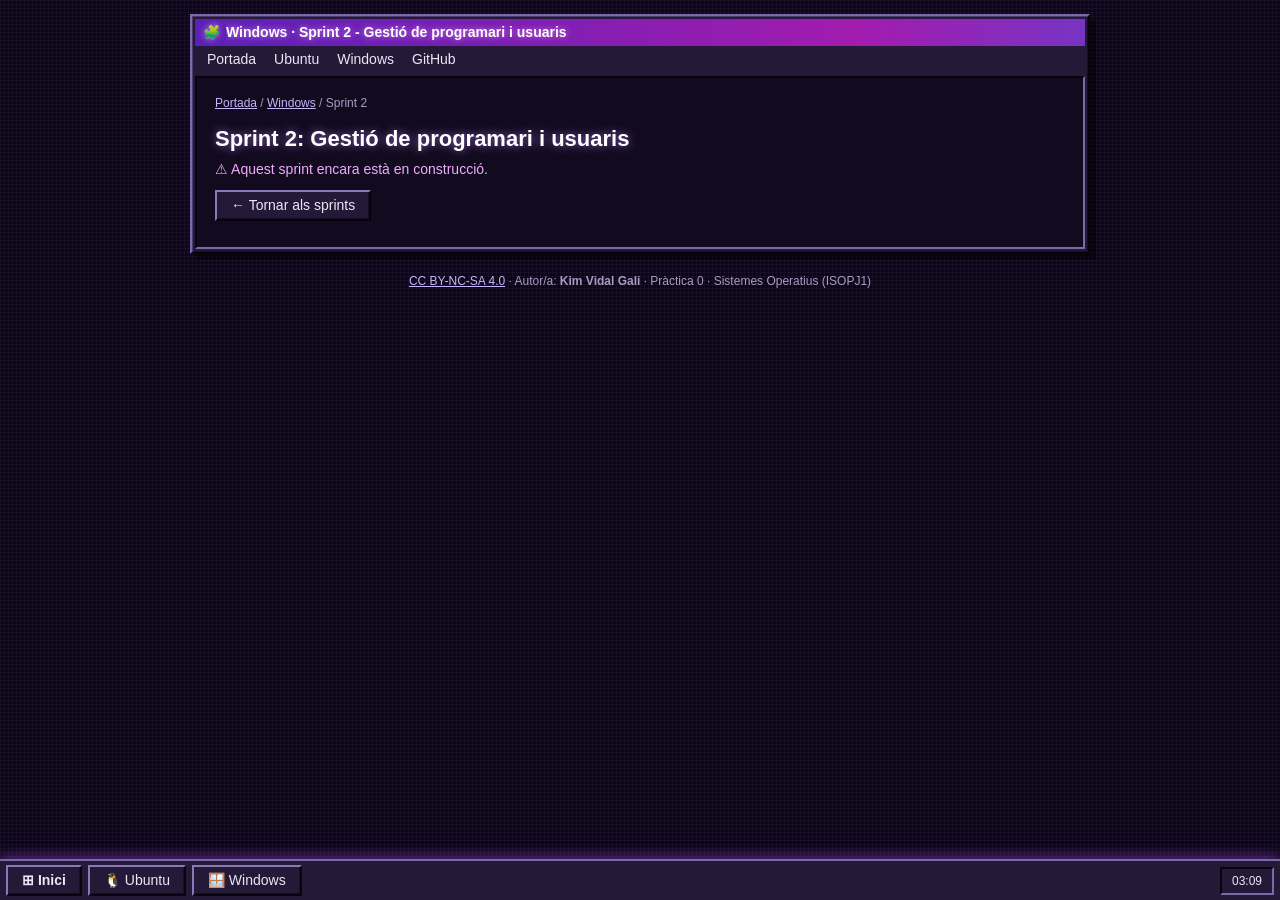
<file: windows/sprint2/index.html>
<!DOCTYPE html>
<html lang="ca"><head><meta charset="UTF-8"><meta name="viewport" content="width=device-width, initial-scale=1.0">
<title>Windows · Sprint 2</title><link rel="stylesheet" href="../../css/retro.css"></head>
<body><div class="pantalla">
<section class="finestra"><div class="barra"><span class="icona">🧩</span><span class="nom">Windows · Sprint 2 - Gestió de programari i usuaris</span></div><div class="menu"><a href="../../index.html">Portada</a><a href="../../ubuntu/index.html">Ubuntu</a><a href="../../windows/index.html">Windows</a><a href="https://github.com/" target="_blank" rel="noopener">GitHub</a></div><div class="cos"><p class="molla"><a href="../../index.html">Portada</a> / <a href="../index.html">Windows</a> / Sprint 2</p><h1>Sprint 2: Gestió de programari i usuaris</h1><p class="aviso">⚠ Aquest sprint encara està en construcció.</p><p><a class="boto" href="../index.html">← Tornar als sprints</a></p></div></section>
<footer><a href="https://creativecommons.org/licenses/by-nc-sa/4.0/deed.ca" target="_blank" rel="license noopener">CC BY-NC-SA 4.0</a> · Autor/a: <strong>Kim Vidal Gali</strong> · Pràctica 0 · Sistemes Operatius (ISOPJ1)</footer>
</div>
<div class="tasques"><a class="boto inici" href="../../index.html">⊞ Inici</a><a class="boto" href="../../ubuntu/index.html">🐧 Ubuntu</a><a class="boto" href="../../windows/index.html">🪟 Windows</a><span class="rellotge" id="rellotge">00:00</span></div>
<script src="../../css/retro.js"></script></body></html>
</file>
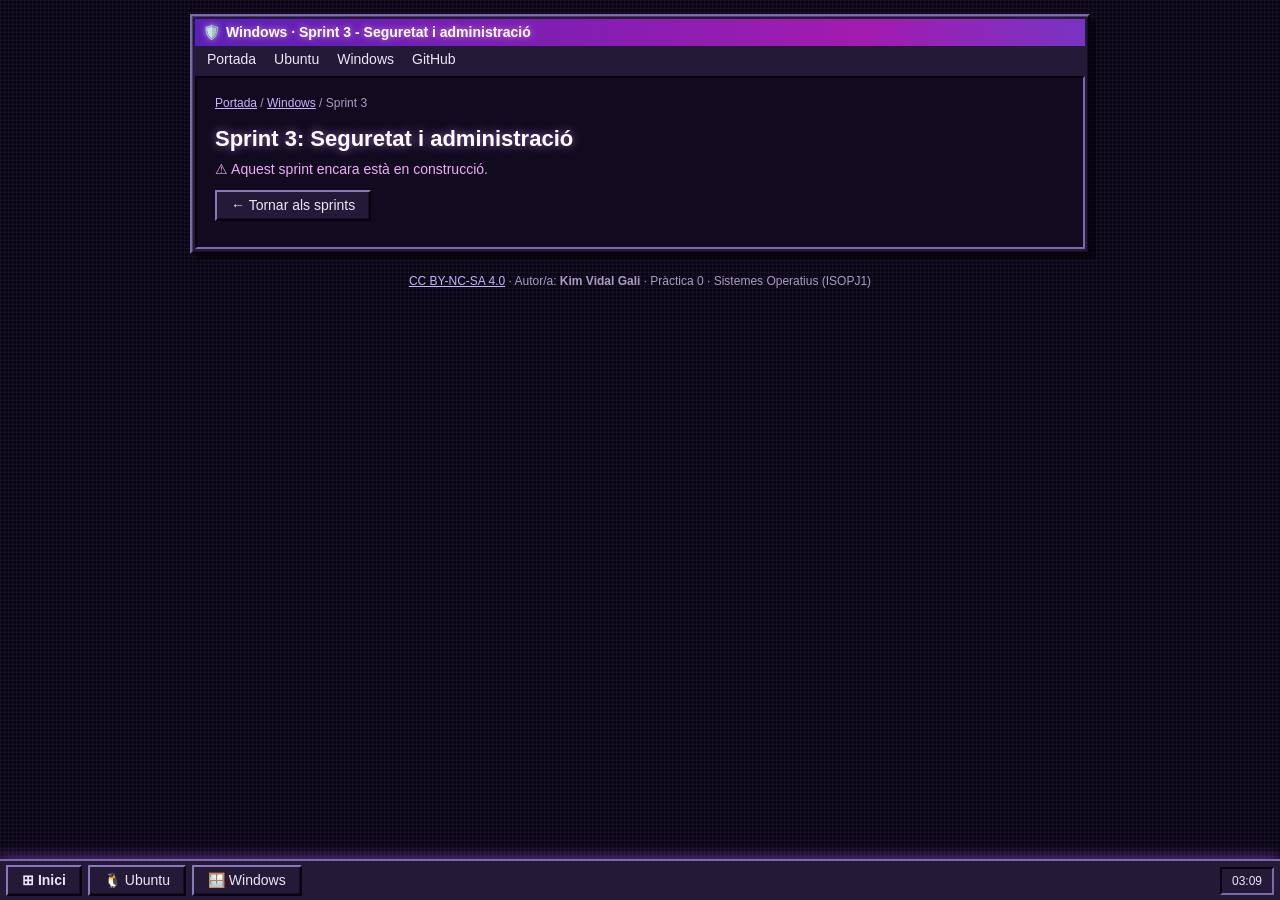
<file: windows/sprint3/index.html>
<!DOCTYPE html>
<html lang="ca"><head><meta charset="UTF-8"><meta name="viewport" content="width=device-width, initial-scale=1.0">
<title>Windows · Sprint 3</title><link rel="stylesheet" href="../../css/retro.css"></head>
<body><div class="pantalla">
<section class="finestra"><div class="barra"><span class="icona">🛡️</span><span class="nom">Windows · Sprint 3 - Seguretat i administració</span></div><div class="menu"><a href="../../index.html">Portada</a><a href="../../ubuntu/index.html">Ubuntu</a><a href="../../windows/index.html">Windows</a><a href="https://github.com/" target="_blank" rel="noopener">GitHub</a></div><div class="cos"><p class="molla"><a href="../../index.html">Portada</a> / <a href="../index.html">Windows</a> / Sprint 3</p><h1>Sprint 3: Seguretat i administració</h1><p class="aviso">⚠ Aquest sprint encara està en construcció.</p><p><a class="boto" href="../index.html">← Tornar als sprints</a></p></div></section>
<footer><a href="https://creativecommons.org/licenses/by-nc-sa/4.0/deed.ca" target="_blank" rel="license noopener">CC BY-NC-SA 4.0</a> · Autor/a: <strong>Kim Vidal Gali</strong> · Pràctica 0 · Sistemes Operatius (ISOPJ1)</footer>
</div>
<div class="tasques"><a class="boto inici" href="../../index.html">⊞ Inici</a><a class="boto" href="../../ubuntu/index.html">🐧 Ubuntu</a><a class="boto" href="../../windows/index.html">🪟 Windows</a><span class="rellotge" id="rellotge">00:00</span></div>
<script src="../../css/retro.js"></script></body></html>
</file>
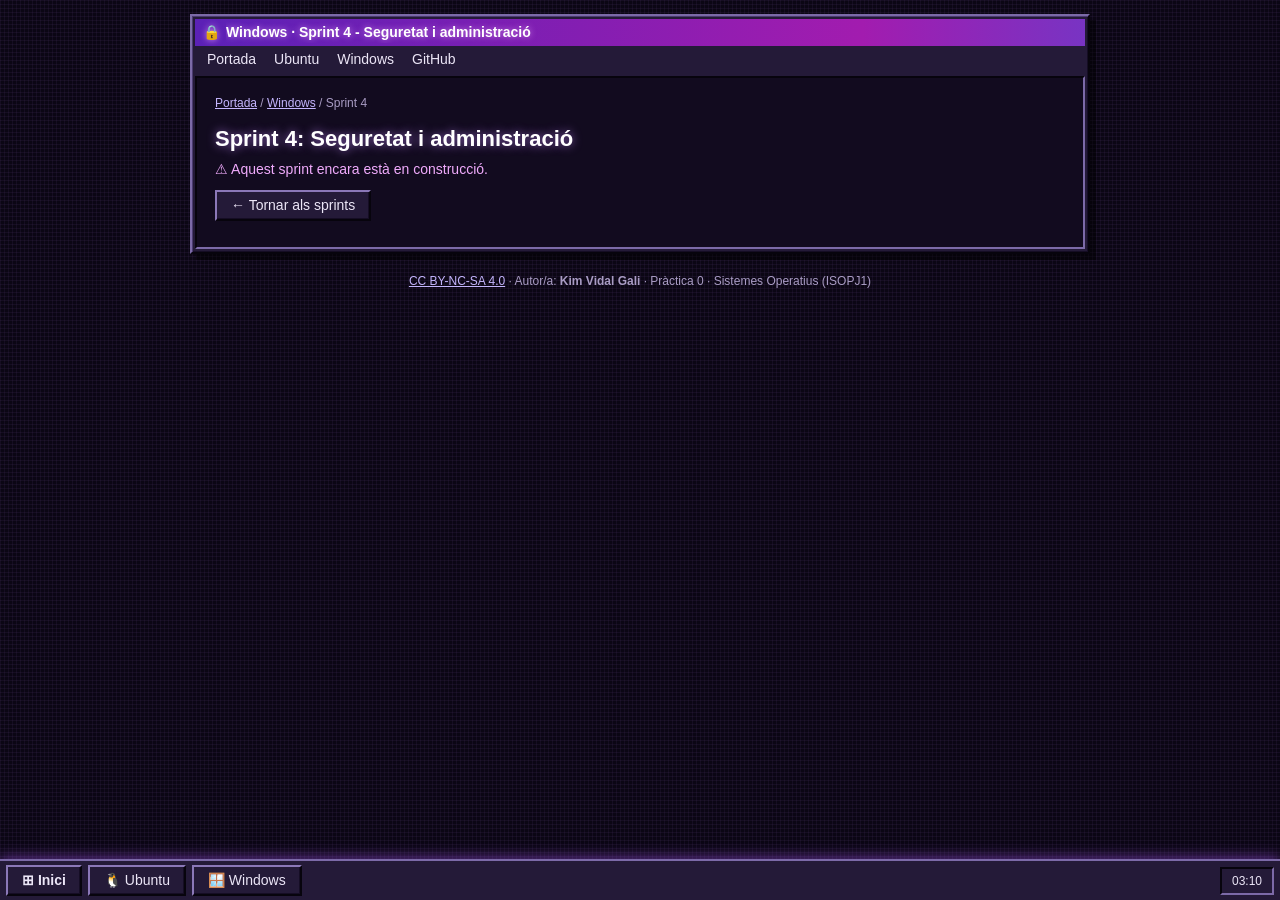
<file: windows/sprint4/index.html>
<!DOCTYPE html>
<html lang="ca"><head><meta charset="UTF-8"><meta name="viewport" content="width=device-width, initial-scale=1.0">
<title>Windows · Sprint 4</title><link rel="stylesheet" href="../../css/retro.css"></head>
<body><div class="pantalla">
<section class="finestra"><div class="barra"><span class="icona">🔒</span><span class="nom">Windows · Sprint 4 - Seguretat i administració</span></div><div class="menu"><a href="../../index.html">Portada</a><a href="../../ubuntu/index.html">Ubuntu</a><a href="../../windows/index.html">Windows</a><a href="https://github.com/" target="_blank" rel="noopener">GitHub</a></div><div class="cos"><p class="molla"><a href="../../index.html">Portada</a> / <a href="../index.html">Windows</a> / Sprint 4</p><h1>Sprint 4: Seguretat i administració</h1><p class="aviso">⚠ Aquest sprint encara està en construcció.</p><p><a class="boto" href="../index.html">← Tornar als sprints</a></p></div></section>
<footer><a href="https://creativecommons.org/licenses/by-nc-sa/4.0/deed.ca" target="_blank" rel="license noopener">CC BY-NC-SA 4.0</a> · Autor/a: <strong>Kim Vidal Gali</strong> · Pràctica 0 · Sistemes Operatius (ISOPJ1)</footer>
</div>
<div class="tasques"><a class="boto inici" href="../../index.html">⊞ Inici</a><a class="boto" href="../../ubuntu/index.html">🐧 Ubuntu</a><a class="boto" href="../../windows/index.html">🪟 Windows</a><span class="rellotge" id="rellotge">00:00</span></div>
<script src="../../css/retro.js"></script></body></html>
</file>
<file: css/retro.css>
/* Estil Windows 95 fosc - compartit per tot el lloc */
:root{--escriptori:#0b0614;--gris:#241a38;--gris-fosc:#120b1f;--text:#ece6f7;--suau:#a99cc4;--titol1:#5b21b6;--titol2:#2563eb;--verd:#c084fc}
*{box-sizing:border-box}
html{scroll-behavior:smooth}
body{margin:0;background:radial-gradient(ellipse at 15% 0%,rgba(124,58,237,.28),transparent 55%),radial-gradient(ellipse at 90% 100%,rgba(37,99,235,.22),transparent 55%),var(--escriptori);color:var(--text);font:14px/1.5 Tahoma,"MS Sans Serif",Verdana,sans-serif;padding:14px 12px 70px;
background-image:linear-gradient(rgba(192,132,252,.06) 1px,transparent 1px),linear-gradient(90deg,rgba(192,132,252,.06) 1px,transparent 1px);background-size:4px 4px;background-attachment:fixed}
a{color:#c4b5fd}
.pantalla{max-width:900px;margin:0 auto;display:flex;flex-direction:column;gap:18px}
.finestra{background:var(--gris);border:2px solid;border-color:#7c6aa8 #07040d #07040d #7c6aa8;box-shadow:inset 1px 1px 0 #4a3a70,inset -1px -1px 0 #150d24,6px 6px 0 rgba(0,0,0,.45);padding:3px}
.barra{display:flex;align-items:center;gap:6px;padding:3px 4px 3px 8px;color:#fff;font-weight:bold;background:linear-gradient(90deg,#5b21b6,#a21caf,#2563eb,#a21caf,#5b21b6);background-size:300% 100%;animation:rgb 8s linear infinite;text-shadow:0 0 6px rgba(240,171,252,.7)}
.barra .nom{flex:1;overflow:hidden;text-overflow:ellipsis;white-space:nowrap}
.btn,.boto{background:var(--gris);color:var(--text);font:inherit;cursor:pointer;border:2px solid;border-color:#8b78b8 #07040d #07040d #8b78b8;box-shadow:inset -1px -1px 0 #150d24}
.btn{width:20px;height:18px;padding:0;line-height:1;font-size:11px;font-weight:bold}
.btn:active,.boto:active{border-color:#07040d #8b78b8 #8b78b8 #07040d;box-shadow:none}
.boto{display:inline-block;padding:3px 14px;text-decoration:none;color:var(--text)}
.cos{background:var(--gris-fosc);margin-top:3px;padding:16px 18px;border:2px solid;border-color:#07040d #7c6aa8 #7c6aa8 #07040d}
.finestra.tancada .cos{display:none}
.menu{display:flex;flex-wrap:wrap;gap:2px;padding:2px 4px}
.menu a{color:var(--text);text-decoration:none;padding:1px 8px}
.menu a:hover{background:var(--titol1);color:#fff}
h1{margin:0 0 4px;font-size:22px;color:#fff}
h2{margin:0 0 8px;font-size:15px;color:var(--verd)}
p{margin:0 0 10px}
code{font-family:"Courier New",monospace;background:#07040d;color:#f0abfc;padding:1px 5px}
.molla{color:var(--suau);font-size:12px}
.aviso{color:#f0abfc}
.icones{display:grid;grid-template-columns:repeat(auto-fill,minmax(110px,1fr));gap:10px}
.icones.grans{grid-template-columns:repeat(auto-fill,minmax(170px,1fr))}
.icones a{display:flex;flex-direction:column;align-items:center;gap:4px;text-align:center;color:var(--text);text-decoration:none;padding:8px 4px;font-size:12px;border:1px dotted transparent}
.icones a:hover,.icones a:focus{background:rgba(139,92,246,.35);border-color:#c4b5fd;outline:none}
.icones .gran{font-size:30px}
.icones small{color:var(--suau)}
.icones small.prox{color:#f0abfc}
.tria{display:flex;flex-wrap:wrap;gap:16px;margin:18px 0}
.tria a{flex:1 1 200px;display:flex;flex-direction:column;align-items:center;gap:4px;padding:22px 10px;text-decoration:none;color:var(--text);background:var(--gris);border:2px solid;border-color:#8b78b8 #07040d #07040d #8b78b8;box-shadow:inset -1px -1px 0 #150d24}
.tria a:hover{background:#4c1d95;box-shadow:0 0 14px rgba(168,85,247,.7)}
.tria a:active{border-color:#07040d #8b78b8 #8b78b8 #07040d}
.tria .gegant{font-size:56px;line-height:1}
.tria strong{font-size:18px}
.tria small{color:var(--suau)}
.llicencia{font-size:12px;color:var(--suau);border-top:1px dotted #4a3a70;padding-top:10px}
.captures{display:grid;grid-template-columns:repeat(auto-fit,minmax(260px,1fr));gap:12px;margin-top:12px}
figure{margin:0}
figure img{display:block;max-width:100%;border:2px solid;border-color:#07040d #7c6aa8 #7c6aa8 #07040d}
figcaption{font-size:12px;color:var(--suau);margin-top:4px}
figure.buit img{display:none}
figure.buit::before{content:"Aquí va la captura:\A" attr(data-fitxer);white-space:pre;display:flex;align-items:center;justify-content:center;text-align:center;min-height:130px;padding:10px;color:var(--suau);font:12px "Courier New",monospace;border:2px dashed #4a3a70;background:repeating-linear-gradient(45deg,#140d22,#140d22 8px,#1a1230 8px,#1a1230 16px)}
.tornar{font-size:12px;margin:12px 0 0}
.tasques{position:fixed;left:0;right:0;bottom:0;display:flex;align-items:center;gap:6px;background:var(--gris);border-top:2px solid #7c6aa8;padding:4px 6px;z-index:10;overflow-x:auto}
.tasques .inici{font-weight:bold}
.tasques .rellotge{margin-left:auto;padding:3px 10px;font-size:12px;border:2px solid;border-color:#07040d #7c6aa8 #7c6aa8 #07040d}
footer{font-size:12px;color:var(--suau);text-align:center}
@media(max-width:560px){.cos{padding:12px}.tasques .boto{padding:3px 8px}}

/* Resplendor RGB */
@keyframes rgb{0%{background-position:0 0}100%{background-position:300% 0}}
@keyframes llum{0%,100%{box-shadow:inset 1px 1px 0 #4a3a70,inset -1px -1px 0 #150d24,6px 6px 0 rgba(0,0,0,.45),0 0 12px rgba(168,85,247,.45)}
50%{box-shadow:inset 1px 1px 0 #4a3a70,inset -1px -1px 0 #150d24,6px 6px 0 rgba(0,0,0,.45),0 0 18px rgba(59,130,246,.55)}}
.finestra{animation:llum 6s ease-in-out infinite}
.tasques{box-shadow:0 -2px 14px rgba(168,85,247,.5)}
.menu a:hover{background:#5b21b6}
h1{text-shadow:0 0 10px rgba(192,132,252,.7)}
@media(prefers-reduced-motion:reduce){.barra,.finestra{animation:none}}

.taula{width:100%;border-collapse:collapse;margin:8px 0 12px;font-size:13px}
.taula th,.taula td{border:1px solid #4a3a70;padding:5px 10px;text-align:left}
.taula th{background:#241a38;color:#f0abfc}
.pas{margin:16px 0 0;padding-top:12px;border-top:1px dotted #4a3a70}
h3{margin:0 0 6px;font-size:14px;color:#f0abfc}
</file>
